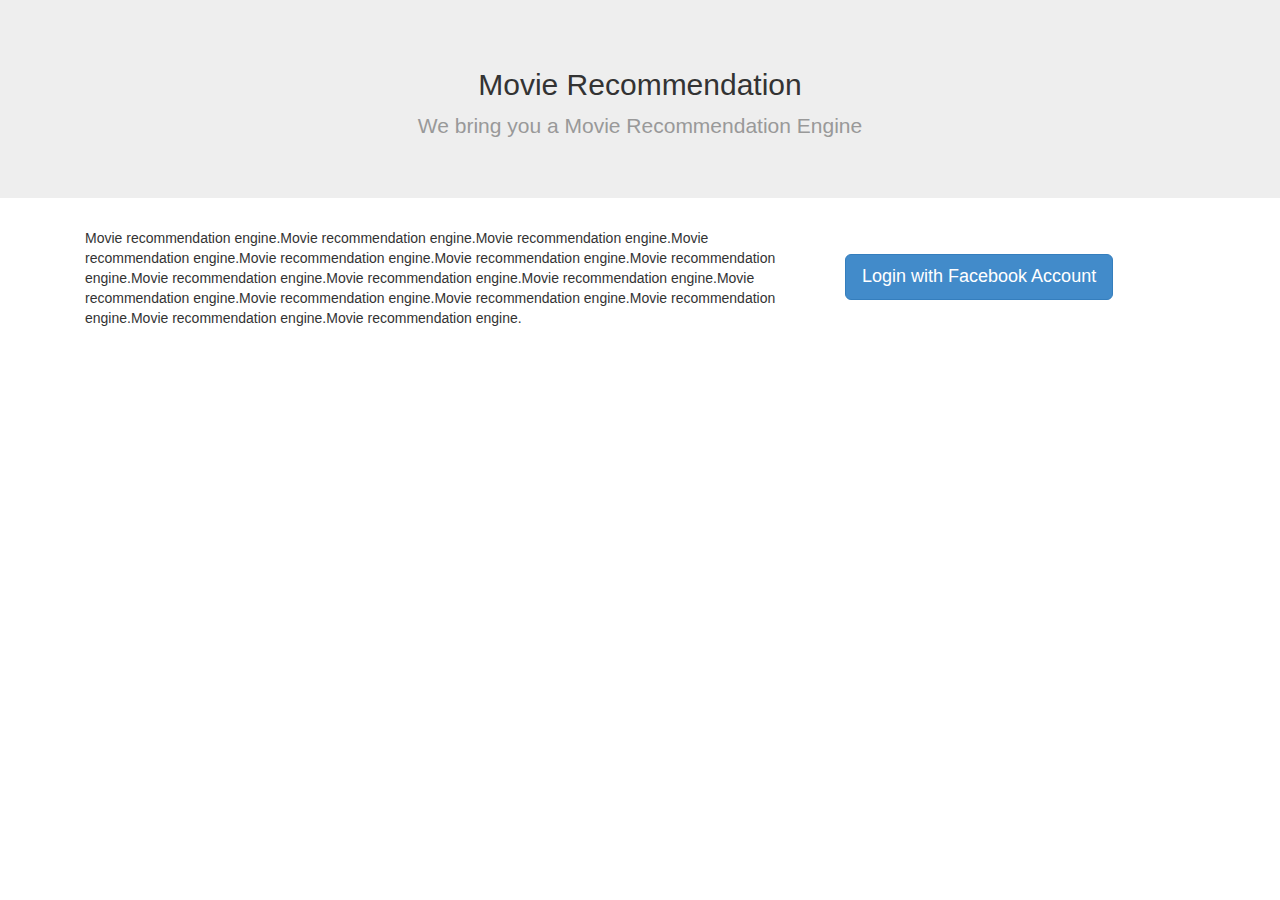
<file: index.html>
<html>
<head>
    <title>Your Movies</title>
    <meta name="viewport" content="width=device-width, initial-scale=1.0">
    <script type="text/javascript" src="app.js"></script>
    <script type="text/javascript" src="underscore.js"></script>
    <script type="text/javascript" src="jquery.js"></script>
    <style type="text/css">
        #topMessage{
        text-align: center;
        font-size: 25;
        color: green;
        font-style: bold;
        }
        #recommendation{
        text-align: center;
        font-size: 25;
        color: green;
        font-style: bold;
        }
        .friendDiv {
        margin-bottom: 3%;
        }
        #loginButton{
        margin-top: 10%;
        }

    </style>
    <link rel="stylesheet" type="text/css" href="bootstrap.min.css">
</head>
<body>
<div id="fb-root"></div>
<script>
    window.fbAsyncInit = function() {
    // init the FB JS SDK
    FB.init({
    appId      : '351669804975495',                        // App ID from the app dashboard
    status     : true,                                 // Check Facebook Login status
    xfbml      : true                                  // Look for social plugins on the page
    });

    // Additional initialization code such as adding Event Listeners goes here
    };

    // Load the SDK asynchronously
    (function(d, s, id){
    var js, fjs = d.getElementsByTagName(s)[0];
    if (d.getElementById(id)) {return;}
    js = d.createElement(s); js.id = id;
    js.src = "//connect.facebook.net/en_US/all.js";
    fjs.parentNode.insertBefore(js, fjs);
    }(document, 'script', 'facebook-jssdk'));
</script>

<div class="jumbotron align-center" style="text-align: center;">
        <h2>Movie Recommendation</h2>

        <p class="text-muted">We bring you a Movie Recommendation Engine</p>
</div>
<div class="container">
<div id="centerDiv" class="col-md-12 col-xs-12">
    <div class="row">
                <div class="col-lg-8 col-sm-9 col-xs-12 ">
                    <p >Movie recommendation engine.Movie recommendation engine.Movie recommendation engine.Movie recommendation engine.Movie recommendation engine.Movie recommendation engine.Movie recommendation engine.Movie recommendation engine.Movie recommendation engine.Movie recommendation engine.Movie recommendation engine.Movie recommendation engine.Movie recommendation engine.Movie recommendation engine.Movie recommendation engine.Movie recommendation engine.
                    </p>
                </div>
                 <div class="col-lg-3 col-sm-3 col-xs-2 ">
                    <button id="loginButton" onclick="Login()" class="btn btn-lg btn-primary">Login with Facebook Account</button>       
                </div>               
            </div>
</div>
<div id="recommendation" class="col-md-12 col-xs-12">
    <span id="recommendationSpan"></span>
</div>
<div class="row">
    <div id="moviesforyou" class="col-md-12 col-xs-12">
    </div>
    </div>
<div id="topMessage" class="col-md-12 col-xs-12">
    <span id="topMessageSpan"></span>
</div>
<div class="row">
    <div id="friends" class="col-md-12 col-xs-12">
    </div>
    </div>
</div>
</div>
</body>
</html>
</file>
